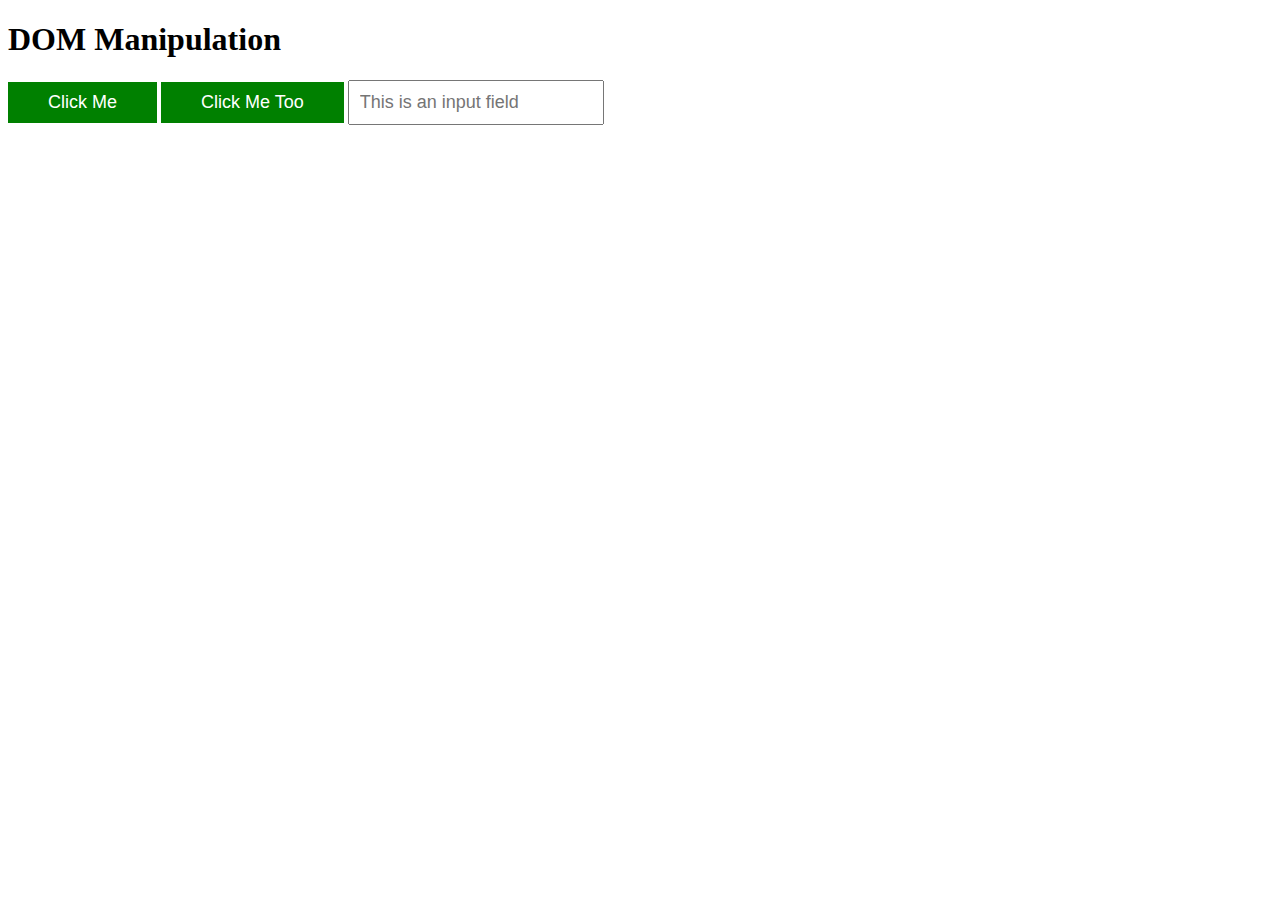
<file: index.html>
<!DOCTYPE html>
<html lang="en">
<head>
    <meta charset="UTF-8">
    <meta http-equiv="X-UA-Compatible" content="IE=edge">
    <meta name="viewport" content="width=device-width, initial-scale=1.0">
    <link rel="stylesheet" href="app.css">
   
    <title>DOM Manipulation</title>
</head>
<body>
    <h1  class="heading_one">DOM Manipulation</h1> 
    <button id="button_one" class="button">Click Me</button>
    <button class="button" id="button_two">Click Me Too</button>
    <input type="text" placeholder="This is an input field" id="textfield"/>
    <script src="app.js"></script>
    <!-- <script src="app2.js"></script> -->
</body>
</html>
</file>
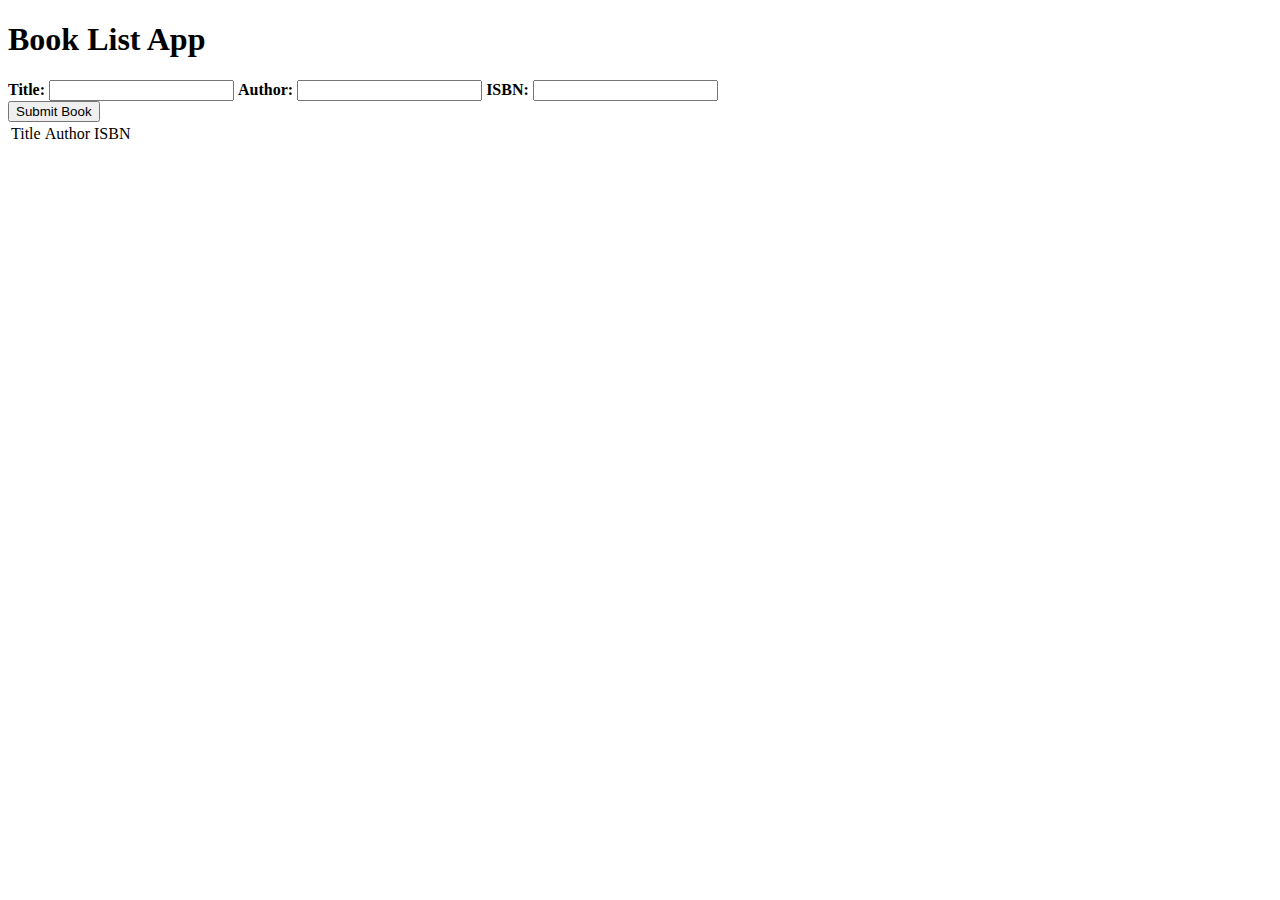
<file: book-project/index.html>
<!DOCTYPE html>
<html lang="en">
  <head>
    <meta charset="UTF-8" />
    <meta http-equiv="X-UA-Compatible" content="IE=edge" />
    <meta name="viewport" content="width=device-width, initial-scale=1.0" />
    <link
      href="https://cdn.jsdelivr.net/npm/bootstrap@5.0.2/dist/css/bootstrap.min.css"
      rel="stylesheet"
      integrity="sha384-EVSTQN3/azprG1Anm3QDgpJLIm9Nao0Yz1ztcQTwFspd3yD65VohhpuuCOmLASjC"
      crossorigin="anonymous"
    />

    <title>Book list App</title>
  </head>
  <body>
    <div class="container">
      <h1 class="display-5 mb-4">Book List App</h1>
      <form id="form">
        <strong><label for="username" class="form-label">Title:</label></strong>
        <input type="text" class="form-control mb-4" id="title" required/>

        <strong><label>Author:</label></strong>
        <input type="text" class="form-control mb-4" id="author" required/>

        <strong><label>ISBN:</label></strong>
        <input type="text" class="form-control" id="isbn" required/>

        <div class="d-grid">
          <button class="btn btn-success mt-4">Submit Book</button>
        </div>
      </form>

      <table class="table table-dark mt-4">
        <thead>
          <tr>
            <td>Title</td>
            <td>Author</td>
            <td>ISBN</td>
          </tr>
        </thead>
        <tbody id="t-body">
        </tbody>
      </table>
    </div>

    <script src="app.js"></script>
  </body>
</html>
</file>
<file: app.css>
.button{
    cursor: pointer;
    background-color: green;
    color: white;
    font-size: large;
    padding: 10px 40px;
    border: none;
}
input{
    padding: 10px;
    color: red;
    font-size: large;
}

#circle{
    width: 150px;
    height: 150px;
    border-radius: 50%;
    background-color: teal;
    margin-bottom: 30px;
}
</file>
